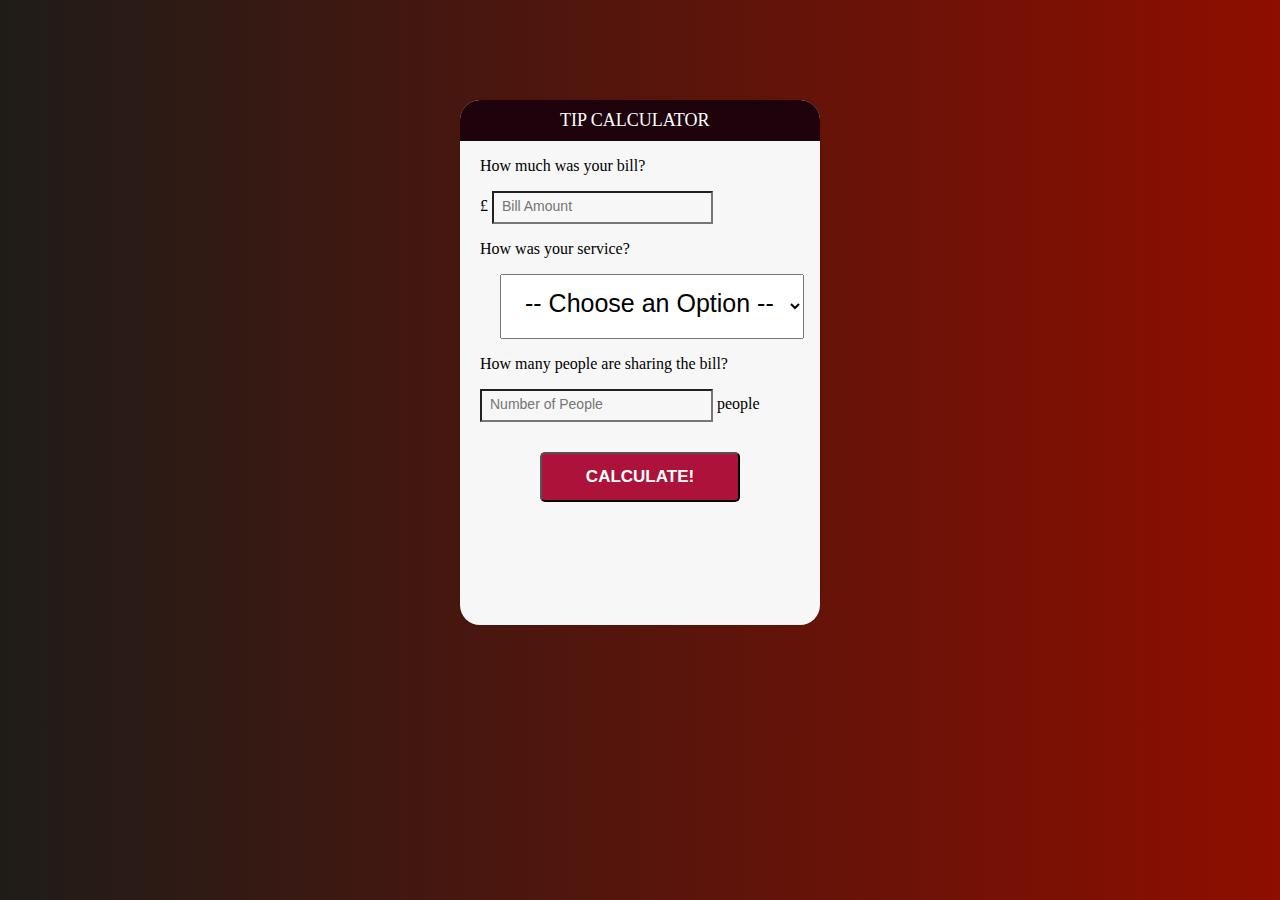
<file: tipcalculator.html>
<!DOCTYPE html>

<html lang='en'>

<link rel="stylesheet" href="tipstyle.css">

<div id="container">
  <h1>Tip Calculator</h1>
  <div id="calculator">


    <form>
      <p>How much was your bill?
        <p>
          £ <input id="billamt" type="text" placeholder="Bill Amount">

          <p>How was your service?
            <p>
              <select id="serviceQual">
            <option disabled selected value="0">-- Choose an Option --</option>
            <option value="0.3">30&#37; &#45; Outstanding</option>
            <option value="0.2">20&#37; &#45; Good</option>
            <option value="0.15">15&#37; &#45; OK</option>
            <option value="0.1">10&#37; &#45; Bad</option>
            <option value="0.05">5&#37; &#45; Terrible</option>
        </select>

    </form>
    <p>How many people are sharing the bill?</p>
    <input id="peopleamt" type="text" placeholder="Number of People"> people
    <button type="button" id="calculate">Calculate!</button>

  </div>
  <!--calculator end-->
  <div id="totalTip">
    <sup>£</sup><span id="tip">0.00</span>
    <small id="each">each</small>
  </div>
  <!--totalTip end-->

</div>
<!--container end-->

<script type="text/javascript" src="tipJS.js"></script>
</html>
</file>
<file: tipstyle.css>
body {
  font-family: Roboto;
  background: #8E0E00;
  /* for old browsers */
  background: -webkit-linear-gradient(to left, #8E0E00, #1F1C18);
  /* Chrome 10-25, Safari 5.1-6 */
  background: linear-gradient(to left, #8E0E00, #1F1C18);
  /* W3C, IE 10+/ Edge, Firefox 16+, Chrome 26+, Opera 12+, Safari 7+ */
}

#container {
  height: 525px;
  width: 360px;
  margin: 100px auto;
  background: #f7f7f7;
  box-shadow: 0 0 3px rgba(0, 0, 0, 0.1);
  border-radius: 20px;
  -webkit-border-radius: 20px;
  -moz-border-radius: 20px;
}

h1 {
  background: #1F030C;
  color: white;
  margin: 0;
  padding: 10px 100px;
  text-transform: uppercase;
  font-size: 18px;
  font-weight: normal;
  border-top-left-radius: 20px;
  border-top-right-radius: 20px;
}

p {
  padding-left: 20px;
}

form input[type="text"] {
  width=90px;
}

input {
  padding-left: 20px;
}

#billamt {
  font-size: 14px;
  /*color: #2980b9;*/
  color: #red;
  background-color: #f7f7f7;
  width: 60%;
  padding: 5px 5px 8px 8px;
}

#billamt:focus {
  background: #fff;
  border: 3px solid #2980b9;
  outline: none;
}

#peopleamt {
  width: 60%;
  padding: 5px 5px 8px 8px;
  margin-left: 20px;
  color: #red;
  background-color: #f7f7f7;
  font-size: 14px;
}

&pound {
  display: inline;
}

#serviceQual {
  padding: 13px 13px 20px 20px;
  margin-left: 20px;
  font-size: 25px;
}

button {
  text-transform: uppercase;
  font-weight: bold;
  display: block;
  margin: 30px auto;
  background: #AD133A;
  border-radius: 5px;
  width: 200px;
  height: 50px;
  font-size: 17px;
  color: white;
}

button:hover {
  background: #4c2827;
  border-bottom-color: #111;
}

button:active {
  position: relative;
  top: 1px;
}

#totalTip {
  font-size: 30px;
  margin-top: 5px;
  text-align: center;
}

#totalTip:before {
  content: "Tip amount";
  font-size: 20px;
  font-weight: bold;
  display: block;
  text-transform: uppercase;
}

#totalTip sup {
  font-size: 20px;
  top: -18px;
}

#totalTip small {
  font-size: 20px;
  font-weight: bold;
  display: block;
  
  
  
  
  
  
  
  
  
  
  
  
  
  
  
  
  
  
  
  
  
  
  
  
  
  
  
}
</file>
